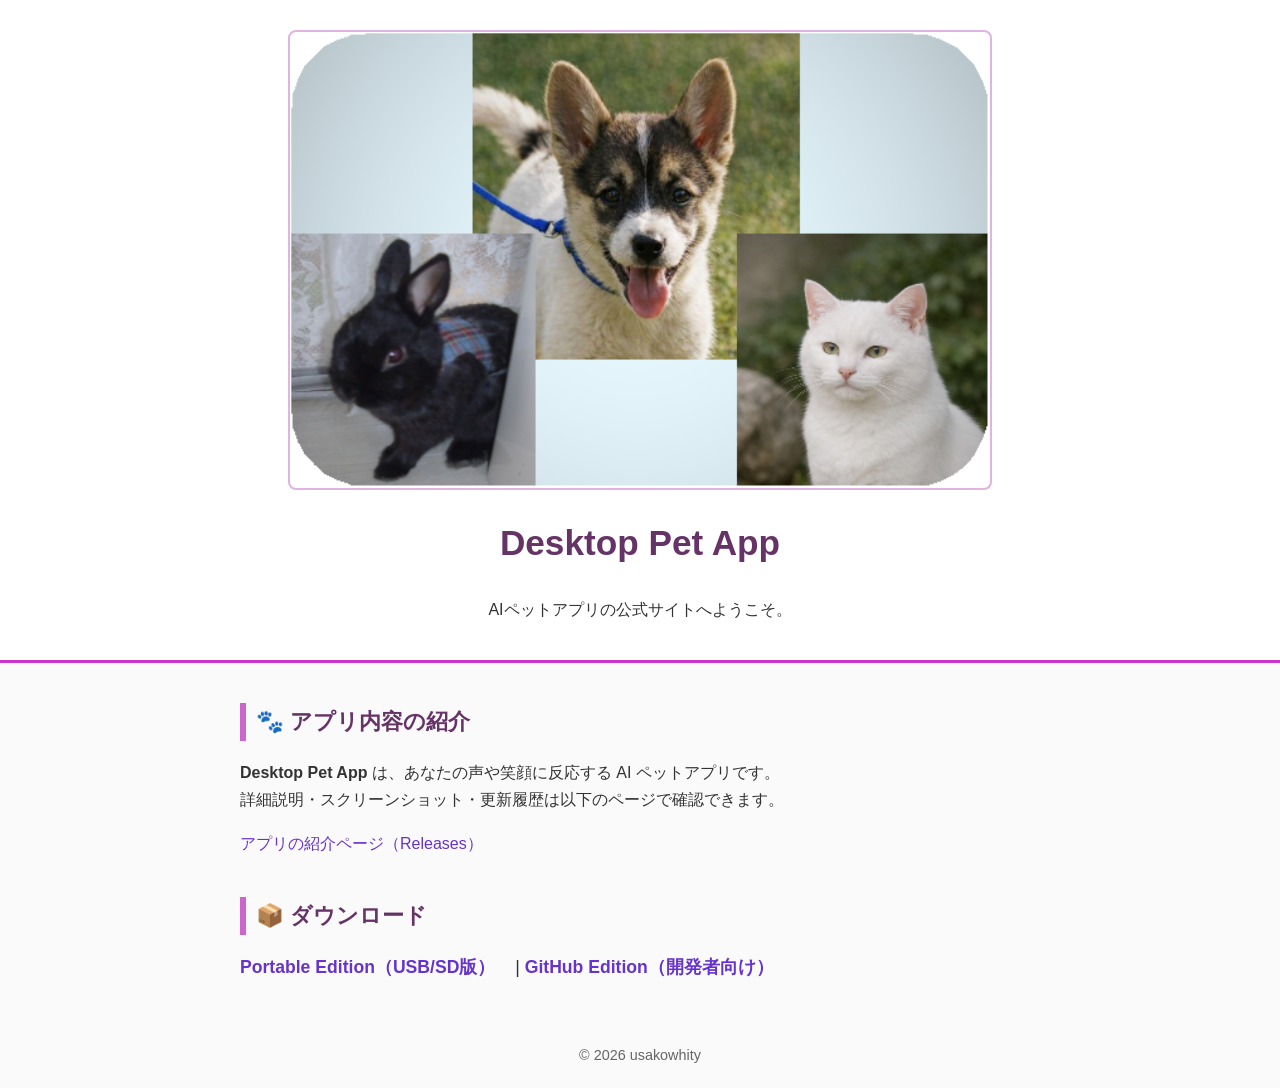
<file: DesktopPetApp/index.html>
<!DOCTYPE html>
<html lang="ja">
<head>
  <meta charset="UTF-8">
  <meta name="viewport" content="width=device-width, initial-scale=1.0">
  <title>Desktop Pet App</title>
  <style>
    body {
      font-family: "Segoe UI", "Hiragino Sans", sans-serif;
      background-color: #fafafa;
      color: #333;
      margin: 0;
      padding: 0;
      line-height: 1.7;
    }
    header {
      text-align: center;
      background-color: #fff;
      border-bottom: 3px solid #cc33cc;
      padding: 30px 10px 20px;
    }
    header img {
      width: 700px;
      height: auto;
      border-radius: 8px;
      border: 2px solid #e0b3e0;
    }
    h1 {
      font-size: 2.2em;
      margin-top: 15px;
      color: #663366;
    }
    main {
      max-width: 800px;
      margin: 40px auto;
      padding: 0 20px;
    }
    h2 {
      font-size: 1.4em;
      color: #663366;
      border-left: 6px solid #cc66cc;
      padding-left: 10px;
      margin-top: 40px;
    }
    a {
      color: #6633cc;
      text-decoration: none;
    }
    a:hover {
      text-decoration: underline;
    }
    footer {
      text-align: center;
      font-size: 0.9em;
      color: #666;
      margin: 60px 0 20px;
    }
    .download-links {
      margin-top: 10px;
      font-size: 1.1em;
    }
    .download-links a {
      margin-right: 15px;
      font-weight: bold;
    }
  </style>
</head>
<body>
  <header>
    <div align="center">
      <!-- hero画像の正しいパス -->
      <img src="https://usakowhity.github.io/img/hero.png" alt="Desktop Pet App Hero">
    </div>
    <h1>Desktop Pet App</h1>
    <p>AIペットアプリの公式サイトへようこそ。</p>
  </header>

  <main>
    <h2>🐾 アプリ内容の紹介</h2>
    <p>
      <strong>Desktop Pet App</strong> は、あなたの声や笑顔に反応する AI ペットアプリです。<br>
      詳細説明・スクリーンショット・更新履歴は以下のページで確認できます。
    </p>
    <p><a href="https://github.com/usakowhity/DesktopPetApp/releases">アプリの紹介ページ（Releases）</a></p>

    <h2>📦 ダウンロード</h2>
    <div class="download-links">
      <a href="https://github.com/usakowhity/DesktopPetApp/releases">Portable Edition（USB/SD版）</a> |
      <a href="https://github.com/usakowhity/DesktopPetApp">GitHub Edition（開発者向け）</a>
    </div>
  </main>

  <footer>
    © 2026 usakowhity
  </footer>
</body>
</html>
</file>
